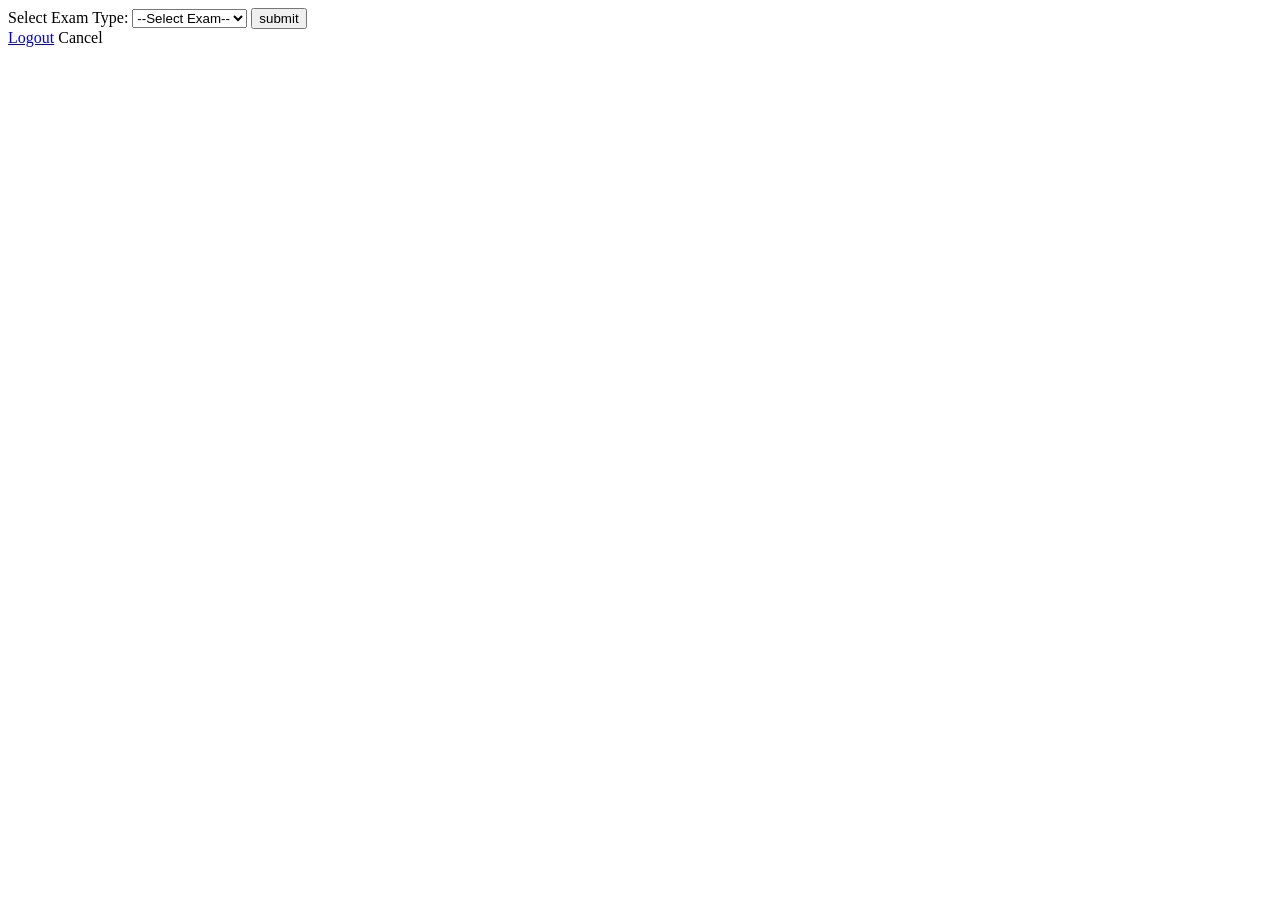
<file: src/main/resources/templates/academicDetailsPage.html>
<!DOCTYPE html>
<html  xmlns:th="http://www.thymeleaf.org" lang="en">
<head>
    <meta charset="UTF-8">
    <meta name="viewport" content="width=device-width, initial-scale=1.0">
    <title>Student Academic Details</title>
    
</head>

<body>
<form th:action="@{/view/academicResults}" method="get">
<div class="button-container">
		
		<input type="hidden" name="name" th:value="${name}" />
        <label for="examType">Select Exam Type:</label>
        <select name="examTypeName" id="examTypeName" >
            <option value="">--Select Exam--</option>
            <option value="UnitTest1">Unit Test 1</option>
            <option value="UnitTest2">Unit Test 2</option>
            <option value="Quarterly">Quarterly</option>
            <option value="Half-Yearly">Half-Yearly</option>
            <option value="Annuval">Annual</option>
            
        </select>
        <input type="submit" value="submit" />
    </div>
    </form>
    <a href="/view/logout" method="post">Logout</a>
   <a th:href="@{/view/welcome(name=${student.name})}" method="get">Cancel</a>




</body>
</html>
</file>
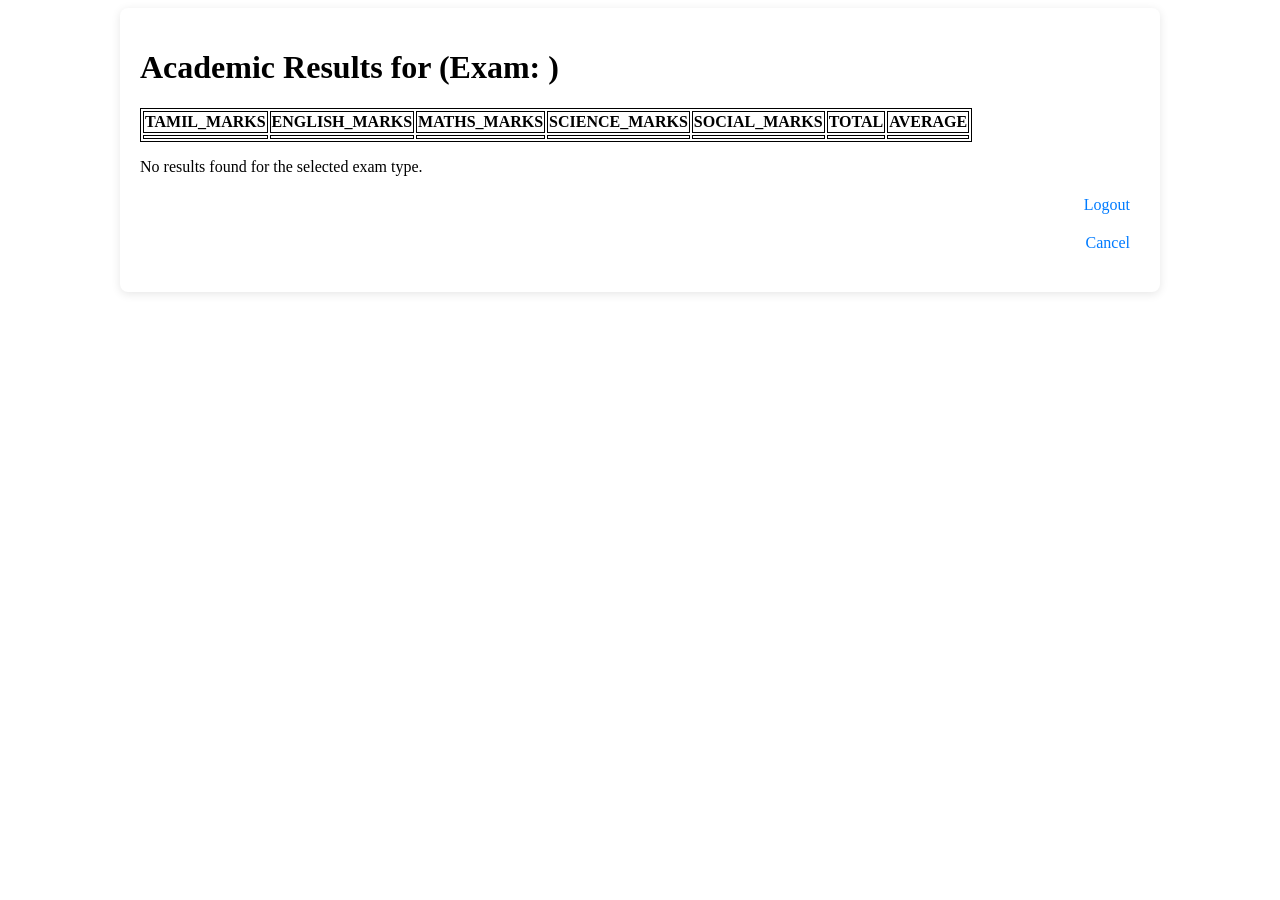
<file: src/main/resources/templates/academicResults.html>
<!DOCTYPE html>
<html xmlns:th="http://www.thymeleaf.org">
<head>
    <title>Academic Results</title>
    <style>
table, th, td {
  border:1px solid black;
}
 .container {
    max-width: 1000px;
    margin: auto;
    padding: 20px;
    background: white;
    box-shadow: 0 2px 10px rgba(0, 0, 0, 0.1);
    border-radius: 8px;
}

a {
    display: block;
    text-align: right;
    color: #007bff;
    text-decoration: none;
    margin-bottom: 20px;
    margin-top: 20px;
    margin-right:10px;
}

a:hover {
    text-decoration: underline;
}
</style>
</head>
<body>
<div class="container">
    <h1>Academic Results for <span th:text="${student.name}"></span> (Exam: <span th:text="${examtype_name}"></span>)</h1>
	
    <div th:if="${not #lists.isEmpty(marks)}">
	<table>
        <thead>
            <tr>
                
                <th>TAMIL_MARKS</th>
              	<th>ENGLISH_MARKS</th>
                <th>MATHS_MARKS</th>
                <th>SCIENCE_MARKS</th>
                <th>SOCIAL_MARKS</th>
                <th>TOTAL</th>
                <th>AVERAGE</th>
            </tr>
        </thead>
        <tbody>
            <tr th:each="marks : ${marks}">
                
                <td th:text="${marks.tamil_marks}"></td>
                <td th:text="${marks.english_marks}"></td>
                <td th:text="${marks.maths_marks}"></td>
                <td th:text="${marks.science_marks}"></td>
                <td th:text="${marks.social_marks}"></td>
                <td th:text="${marks.total}"></td>
                <td th:text="${marks.average}"></td>
            </tr>
        </tbody>
    </table>
    </div>

    <div th:if="${#lists.isEmpty(marks)}">
        <p>No results found for the selected exam type.</p>
    </div>
    <a href="/view/logout" method="post">Logout</a>
     <a th:href="@{/view/welcome(name=${student.name})}" method="get">Cancel</a>
 </div>
</body>
</html>
</file>
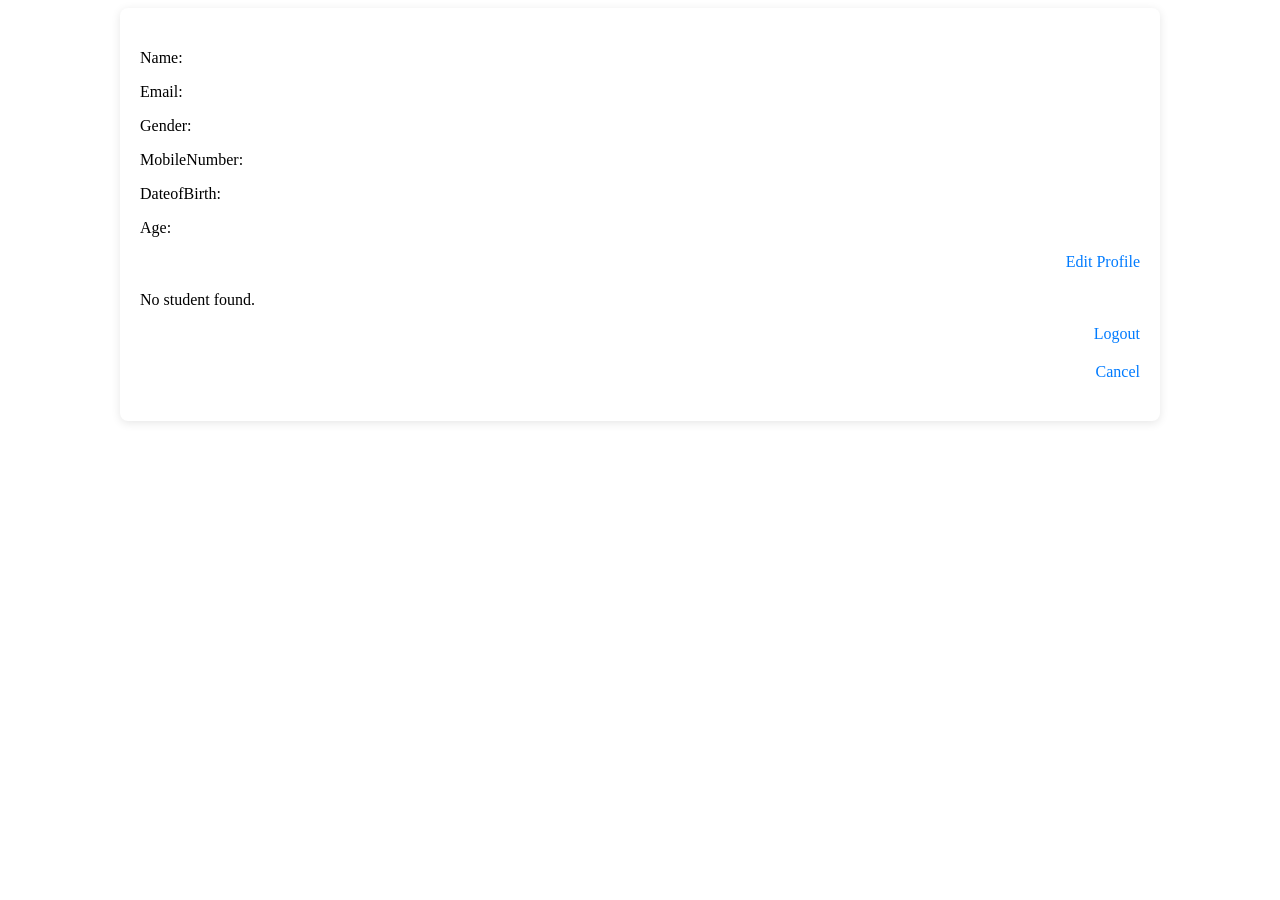
<file: src/main/resources/templates/detailsPage.html>
<!DOCTYPE html>
<html  xmlns:th="http://www.thymeleaf.org" lang="en">
<head>
    <meta charset="UTF-8">
    <meta name="viewport" content="width=device-width, initial-scale=1.0">
    <title>Student Details</title>
    <!-- <link rel="stylesheet" type="text/css" href="/css/registrationstyles.css"> -->
    <style>
    
    	a {
    display: block;
    text-align: right;
    color: #007bff;
    text-decoration: none;
    margin-bottom: 20px;
    
}

a:hover {
    text-decoration: underline;
}
.container {
    max-width: 1000px;
    margin: auto;
    padding: 20px;
    background: white;
    box-shadow: 0 2px 10px rgba(0, 0, 0, 0.1);
    border-radius: 8px;
}
    
    </style>
</head>

<body>
<div class="container">
    <h1  th:text="'Profile of ' + ${student.name} + '!'" ></h1>
    
    <div th:if="${student != null}">
    	<p>Name: <span th:text="${student.name}"></span></p>
        <p>Email: <span th:text="${student.email}"></span></p>
        <p>Gender: <span th:text="${student.gender}"></span></p>
        <p>MobileNumber: <span th:text="${student.mobilenumber}"></span></p>
        <p>DateofBirth:<span th:text="${student.date_of_birth}"></span></p>
        <p>Age: <span th:text="${student.age}"></span></p>
        
    
    	<a th:href="@{/view/edit(name=${student.name})}">Edit Profile</a>
	</div>
<div th:if="${student == null}">
    <p>No student found.</p>
</div>
    <a href="/view/logout" method="post">Logout</a>
    <a th:href="@{/view/welcome(name=${student.name})}" method="get">Cancel</a>
  
</div>
</body>
</html>
</file>
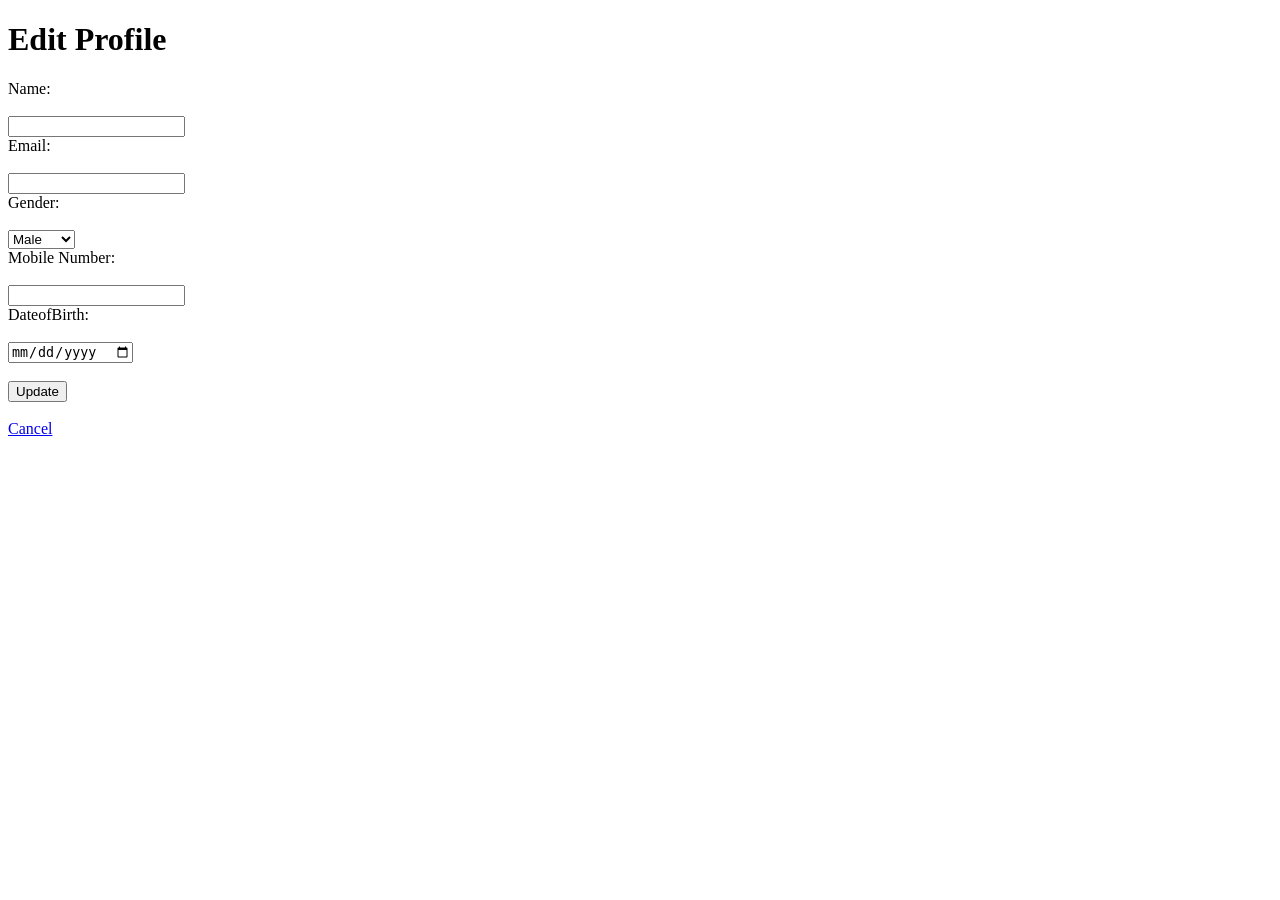
<file: src/main/resources/templates/editProfile.html>
<!DOCTYPE html>
<html xmlns:th="http://www.thymeleaf.org">
<head>
    <title>Edit Profile</title>
    <!-- <style>
    
    	a {
    display: block;
    text-align: right;
    color: #007bff;
    text-decoration: none;
    margin-bottom: 20px;
    
}

a:hover {
    text-decoration: underline;
}
.container {
    max-width: 1000px;
    margin: auto;
    padding: 20px;
    background: white;
    box-shadow: 0 2px 10px rgba(0, 0, 0, 0.1);
    border-radius: 8px;
}
    
    </style> -->
</head>
<body>
<div class="container">
    <h1>Edit Profile</h1>
    <form th:action="@{/view/editProfile}" method="post" th:object="${student}">
       <input type="hidden" name="_method" value="PUT">
      <!--  <input type="hidden" name="name" th:value="${student.name}">  -->
        <div>
            <label for="name">Name:</label><br><br>
            <input type="text" id="name"title="Characters only" th:field="*{name}" required />
        </div>
        <div>
            <label for="email">Email:</label><br><br>
            <input type="email" id="email" pattern="[a-z0-9._%+\-]+@[a-z0-9.\-]+\.[a-z]{2,}$" th:field="*{email}" required />
        </div>
        <div>
            <label for="gender">Gender:</label><br><br>
            <select id="gender" th:field="*{gender}">
                <option value="Male" th:selected="${student.gender == 'Male'}">Male</option>
                <option value="Female" th:selected="${student.gender == 'Female'}">Female</option>
                <option value="Other" th:selected="${student.gender == 'Other'}">Other</option>
            </select>
        </div>
        <div>
            <label for="mobilenumber">Mobile Number:</label><br><br>
            <input type="tel" id="mobilenumber"  th:field="*{mobilenumber}" required />
        </div>
        <div>
            <label for="birthday">DateofBirth:</label><br><br>
  			<input type="date" id="date_of_birth" name="date_of_birth" th:field="*{date_of_birth}" required><br><br>
        </div>
        <div>
            <button type="submit">Update</button><br><br>
        </div>
    </form>
    <a href="@{/view/welcome(name=${student.name})}">Cancel</a>
</div>
</body>
</html>
</file>
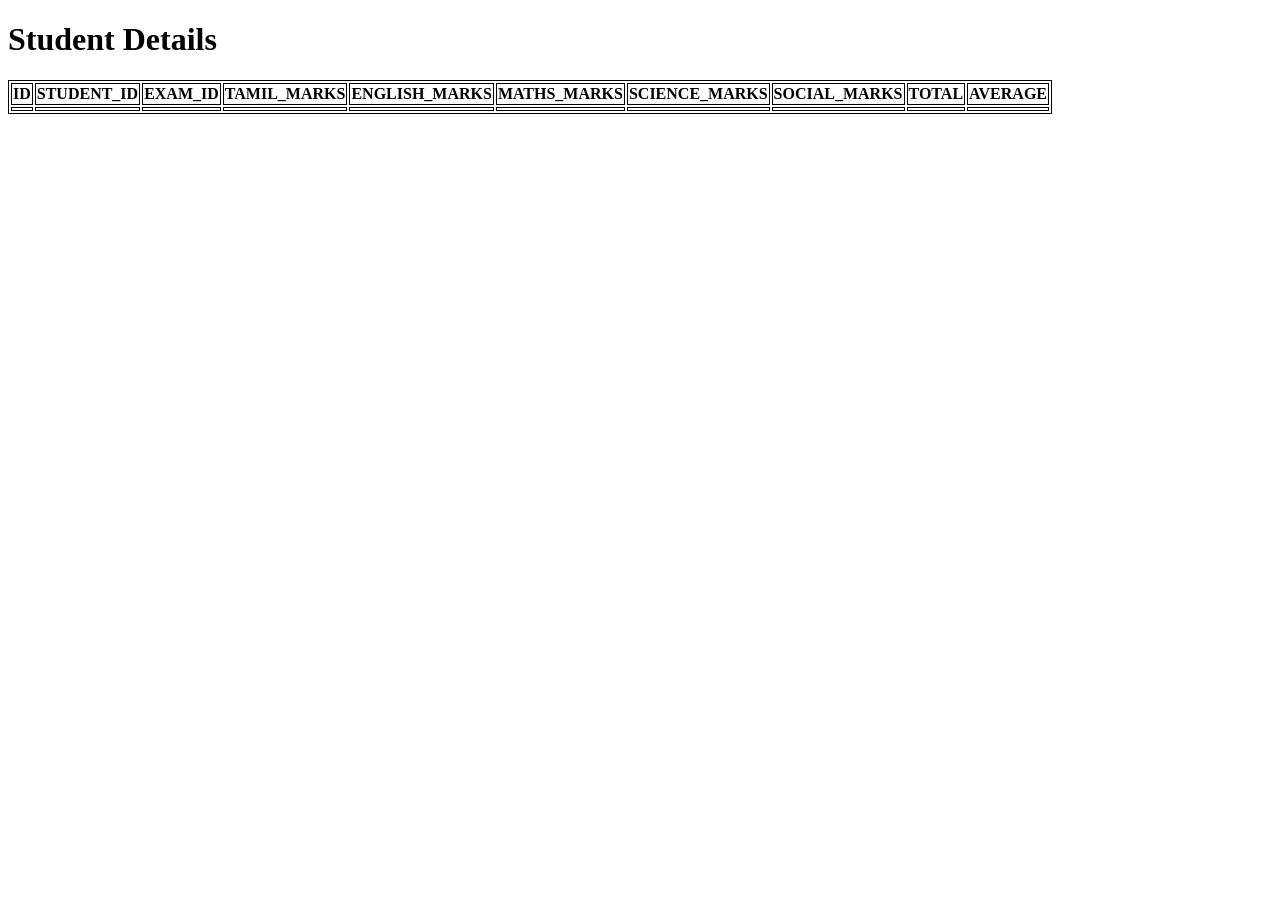
<file: src/main/resources/templates/studentaccdemicdetails.html>
<!DOCTYPE html>
<html xmlns:th="http://www.thymeleaf.org">
<head>
    <title>Student Details</title>
     <style>
table, th, td {
  border:1px solid black;
}
</style>
</head>
<body>
    <h1>Student Details</h1>
    <table>
        <thead>
            <tr>
                <th>ID</th>
                <th>STUDENT_ID</th>
                <th>EXAM_ID</th>
                <th>TAMIL_MARKS</th>
              	<th>ENGLISH_MARKS</th>
                <th>MATHS_MARKS</th>
                <th>SCIENCE_MARKS</th>
                <th>SOCIAL_MARKS</th>
                <th>TOTAL</th>
                <th>AVERAGE</th>
            </tr>
        </thead>
        <tbody>
            <tr th:each="academicDetails : ${details}">
                <td th:text="${academicDetails.id}"></td>
                <td th:text="${academicDetails.student_id}"></td>
                <td th:text="${academicDetails.exam_id}"></td>
                <td th:text="${academicDetails.tamil_marks}"></td>
                <td th:text="${academicDetails.english_marks}"></td>
                <td th:text="${academicDetails.maths_marks}"></td>
                <td th:text="${academicDetails.science_marks}"></td>
                <td th:text="${academicDetails.social_marks}"></td>
                <td th:text="${academicDetails.total}"></td>
                <td th:text="${academicDetails.average}"></td>
            </tr>
        </tbody>
    </table>
</body>
</html>
</file>
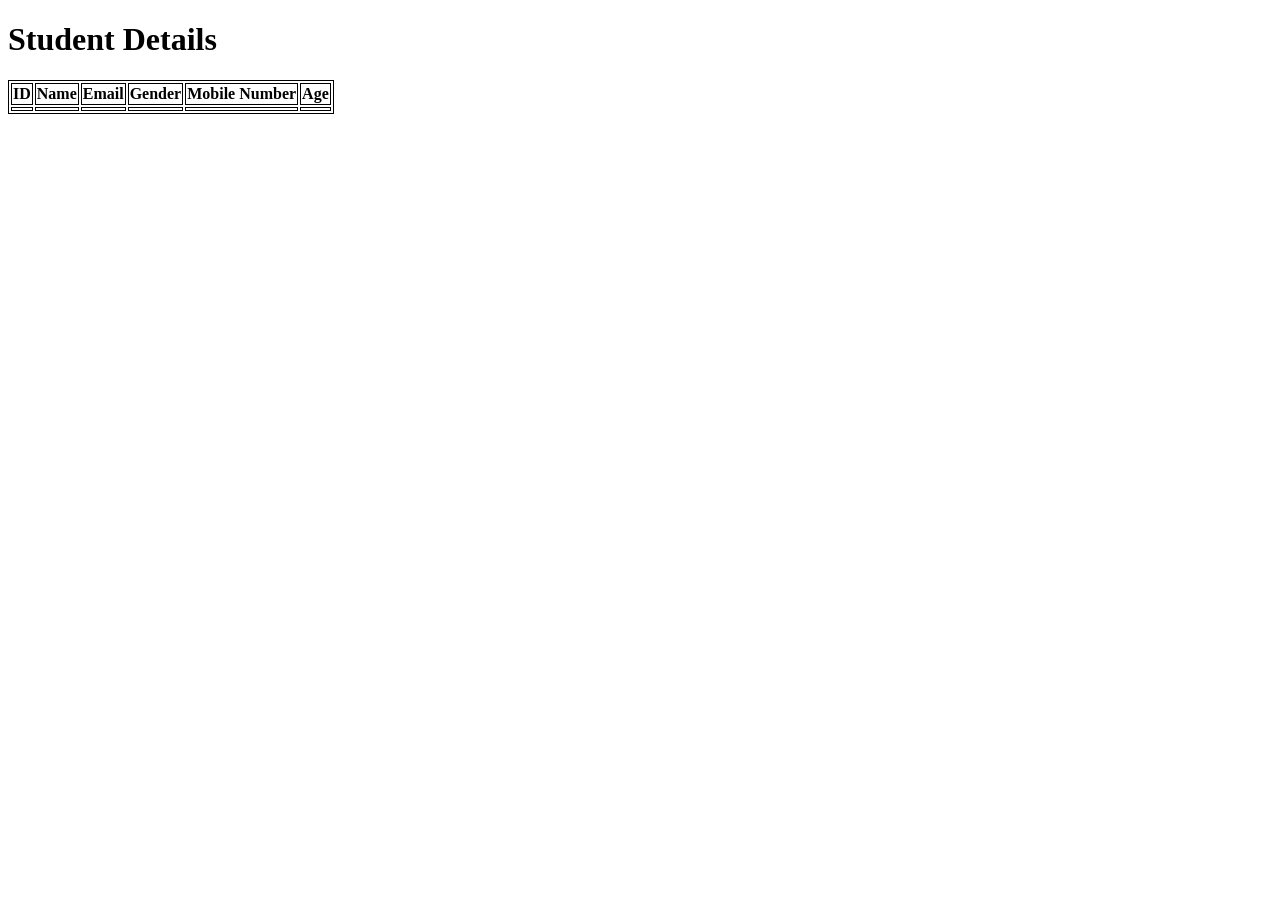
<file: src/main/resources/templates/studentdetails.html>
<!DOCTYPE html>
<html xmlns:th="http://www.thymeleaf.org">
<head>
    <title>Student Details</title>
    <style>
table, th, td {
  border:1px solid black;
}
</style>
</head>

<body>
    <h1>Student Details</h1>
    <table>
        <thead>
            <tr>
                <th>ID</th>
                <th>Name</th>
                <th>Email</th>
                <th>Gender</th>
                <th>Mobile Number</th>
                <th>Age</th>
            </tr>
        </thead>
        <tbody>
            <tr th:each="student : ${students}">
                <td th:text="${student.id}"></td>
                <td th:text="${student.name}"></td>
                <td th:text="${student.gender}"></td>
                <td th:text="${student.email}"></td>
                <td th:text="${student.mobilenumber}"></td>
                <td th:text="${student.age}"></td>
               
                
            </tr>
        </tbody>
    </table>
</body>
</html>
</file>
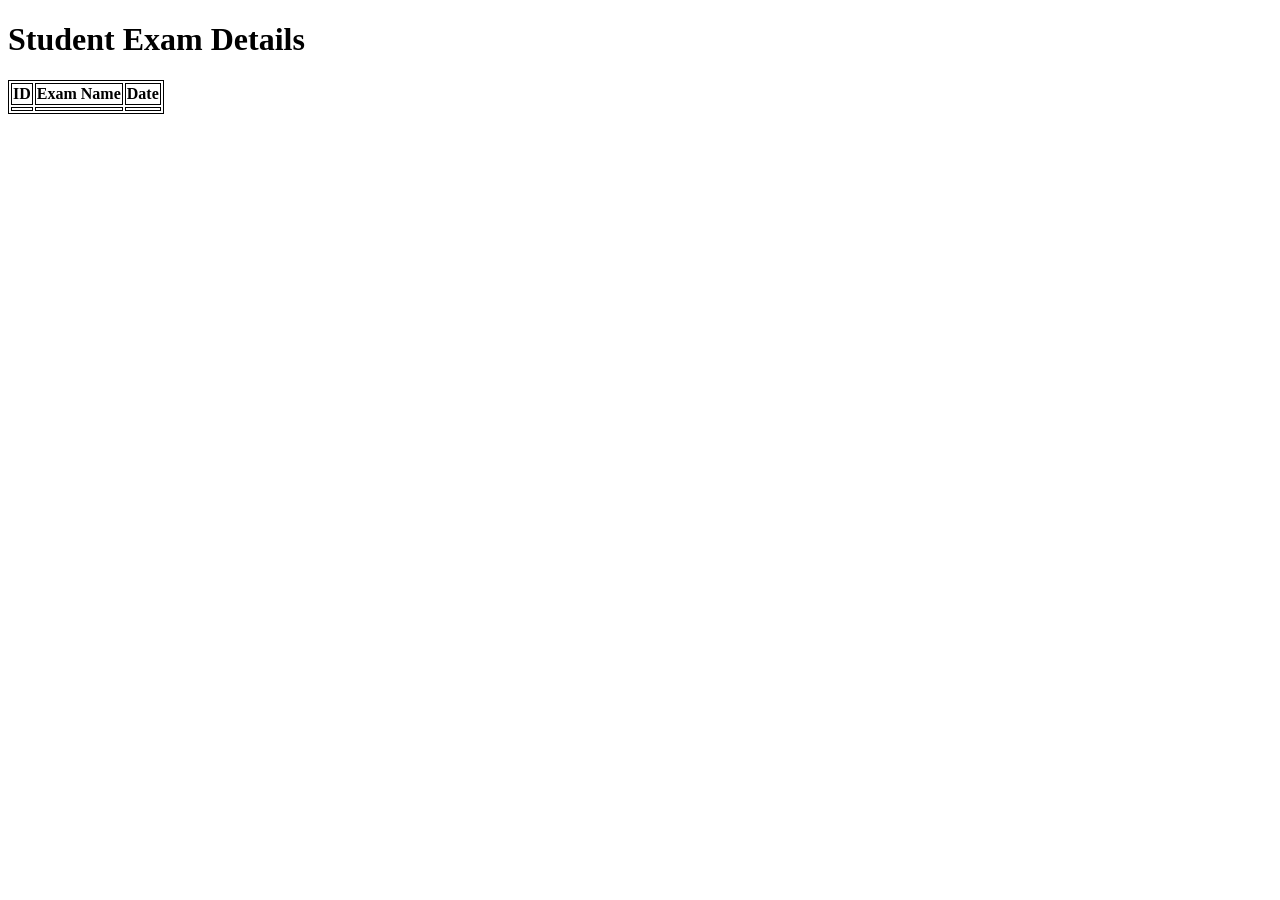
<file: src/main/resources/templates/studentexamdetails.html>
<!DOCTYPE html>
<html xmlns:th="http://www.thymeleaf.org">
<head>
    <title>Student Exam Details</title>
    <style>
table, th, td {
  border:1px solid black;
}
</style>
</head>
<body>
    <h1>Student Exam Details</h1>
    <table>
        <thead>
            <tr>
                <th>ID</th>
                <th>Exam Name</th>
                <th>Date</th>
            </tr>
        </thead>
        <tbody>
            <tr th:each="examType : ${exams}">
                <td th:text="${examType.id}"></td>
                <td th:text="${examType.exam_name}"></td>
                <td th:text="${examType.date}"></td>
            </tr>
        </tbody>
    </table>
</body>
</html>
</file>
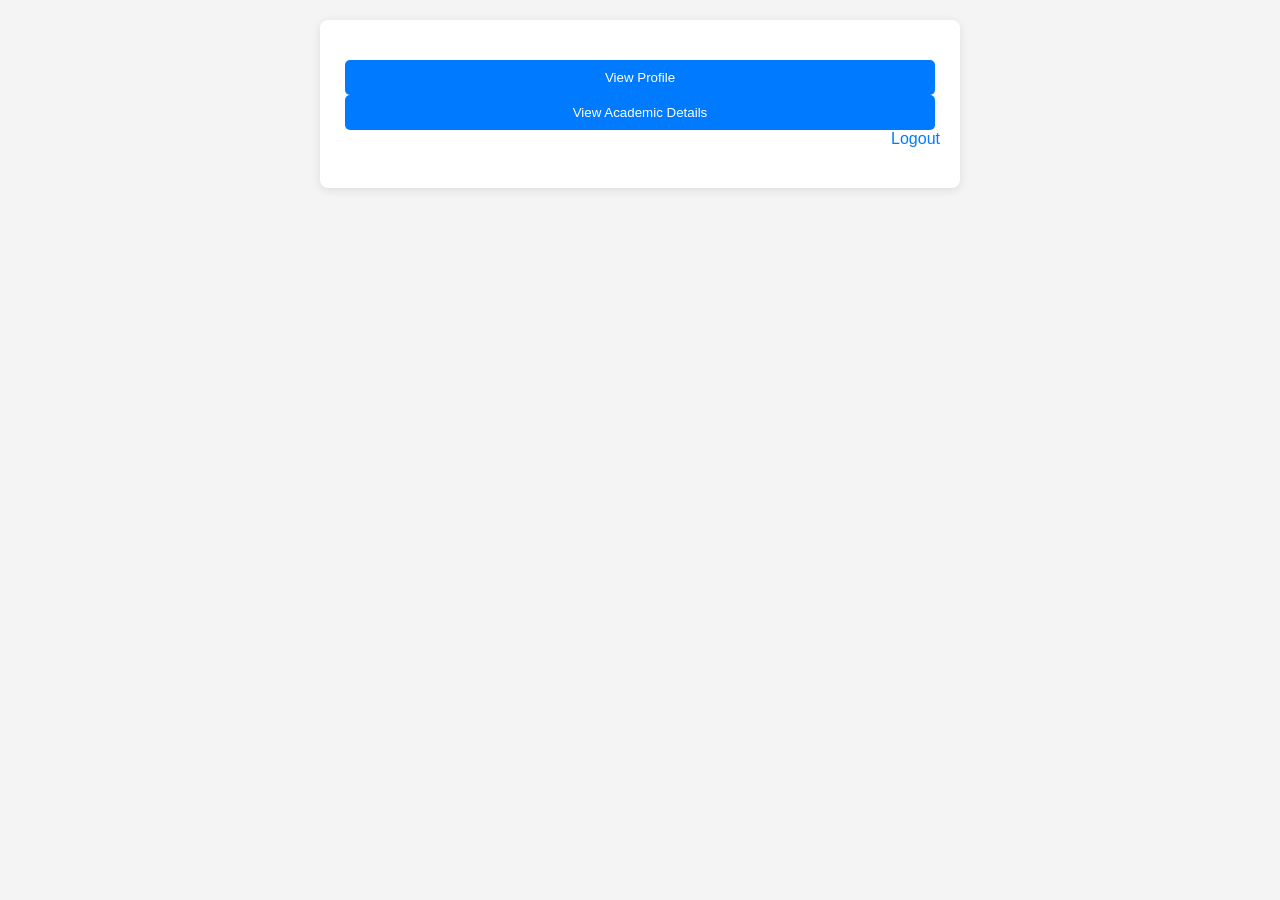
<file: src/main/resources/templates/welcomepage.html>
<!DOCTYPE html>
<html lang="en" xmlns:th="http://www.thymeleaf.org">
<head>
    <meta charset="UTF-8">
    <meta name="viewport" content="width=device-width, initial-scale=1.0">
    <title>welcome page</title>
    <style>
body {
    font-family: Arial, sans-serif;
    background-color: #f4f4f4;
    margin: 0;
    padding: 20px;
}

.container {
    max-width: 600px;
    margin: auto;
    padding: 20px;
    background: white;
    box-shadow: 0 2px 10px rgba(0, 0, 0, 0.1);
    border-radius: 8px;
}

h1 {
    font-size: 24px;
    color: #333;
    margin-bottom: 20px;
    text-align: center;
}

a {
    display: block;
    text-align: right;
    color: #007bff;
    text-decoration: none;
    margin-bottom: 20px;
}

a:hover {
    text-decoration: underline;
}

.button-container {
    display: flex;
    justify-content: space-between;
}
input[type="submit"] {
    background-color: #007bff;
    color: white;
    border: none;
    padding: 10px 15px;
    border-radius: 5px;
    cursor: pointer;
    transition: background-color 0.3s;
    flex: 1;
    margin: 0 5px; /* Add some space between buttons */
}
input[type="submit"]:hover {
    background-color: #4cae4c;
}



}

button:hover {
    background-color: #0056b3;
}

button:focus {
    outline: none;
    box-shadow: 0 0 0 2px rgba(0, 123, 255, 0.5);
}
</style>
</head>

<body>
<div class="container">

<!--  <h1 th:text="'Welcome, ' + ${name} + '!'">Welcome, User!</h1> -->
 
 <h1 th:text="'Welcome, ' + ${name} + '!'"></h1>
 <form  th:action="@{/view/viewDetails}" method="get">
    
    <input type="hidden" name="name" th:value="${name}" /> 
    <div class="button-container">
    	<input type="submit" value="View Profile"></input>
    	
	</div>
</form>

<form th:action="@{/view/academicDetails}" method="get">
  <input type="hidden" name="name" th:value="${name}" /> 
    <div class="button-container">
    	<input type="submit" value="View Academic Details" />
    </div>
</form>
<a href="/view/logout" method="post">Logout</a>


</div>
</body>
</html>
</file>
